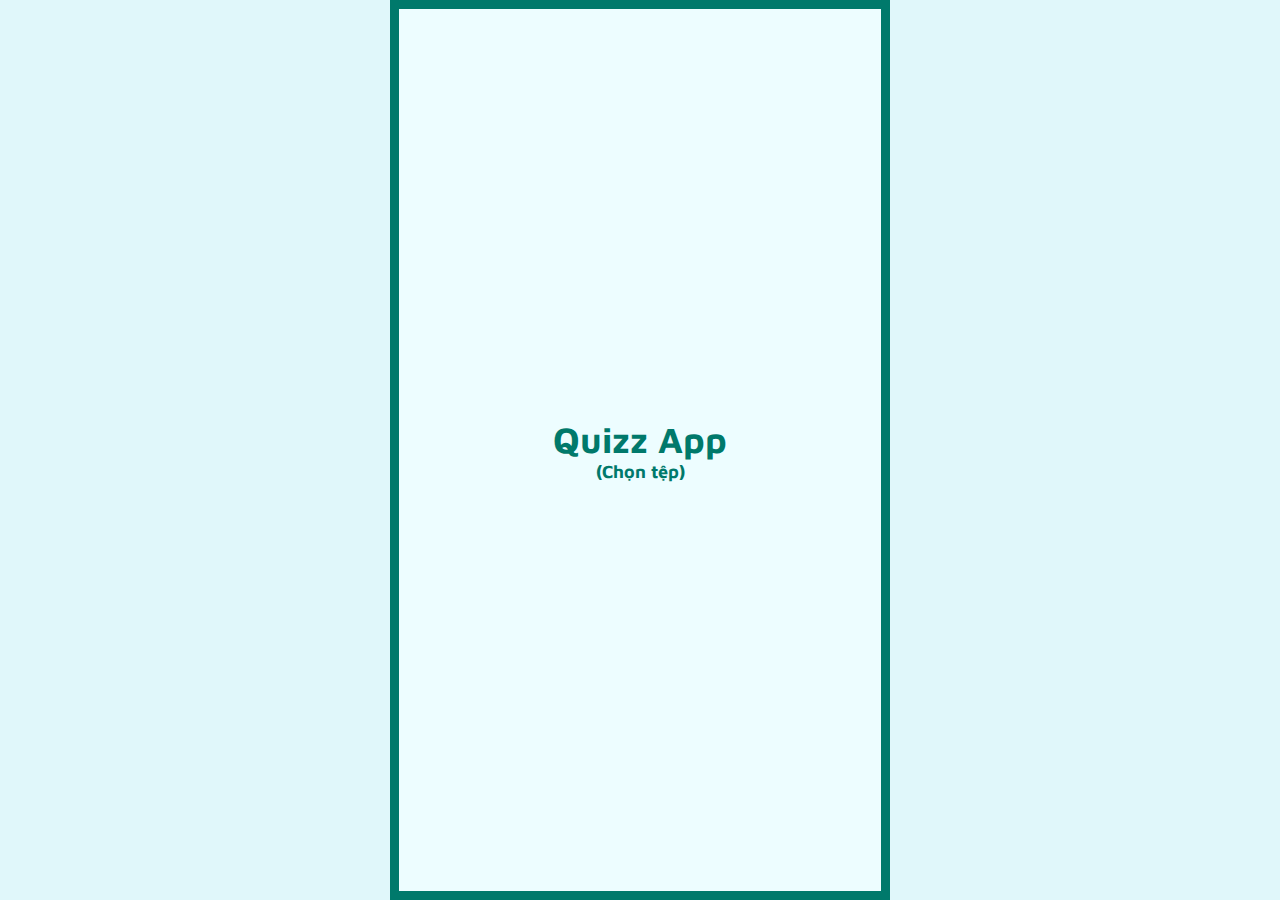
<file: index.html>
<!DOCTYPE html>
<html lang="en">
  <head>
    <meta charset="UTF-8" />
    <meta name="viewport" content="width=device-width, initial-scale=1.0" />
    <link rel="stylesheet" href="./css/style.css" />
    <link rel="preconnect" href="https://fonts.googleapis.com" />
    <link rel="preconnect" href="https://fonts.gstatic.com" crossorigin />
    <link
      href="https://fonts.googleapis.com/css2?family=Maven+Pro:wght@400..900&display=swap"
      rel="stylesheet"
    />
    <link
      rel="stylesheet"
      href="https://cdnjs.cloudflare.com/ajax/libs/font-awesome/6.5.1/css/all.min.css"
    />
    <title>Ứng dụng Quiz</title>
  </head>
  <body>
    <div id="quiz-container">
      <div class="header">
        <h2>Ứng dụng Quiz</h2>
      </div>
      <div id="wrap"></div>
      <div class="footer">
        <button title="next button" id="next-button" class="hidden">
          Tiếp theo
        </button>
      </div>
    </div>
    <script src="./js/main.js"></script>
  </body>
</html>
</file>
<file: css/style.css>
@import url("../css/wrap.css");
@import url("../css/question.css");
* {
  margin: 0;
  padding: 0;
  box-sizing: border-box;
  font-family: "Maven Pro", serif;
  -webkit-font-smoothing: antialiased;
  -moz-osx-font-smoothing: grayscale;
  -webkit-user-select: none;
  user-select: none;
}
:root {
  --main-color: #00796b;
  --sub-color: rgba(0, 121, 107, 0.3);
  --ft-main-color: invert(15%) sepia(88%) saturate(5086%) hue-rotate(170deg)
    brightness(97%) contrast(101%);
  --ft-white: invert(100%) sepia(37%) saturate(3848%) hue-rotate(203deg)
    brightness(124%) contrast(108%);
}
body {
  background-color: #e0f7fa;
  display: flex;
  align-items: center;
  justify-content: center;
  height: 100vh;
  width: 100vw;
  font-size: 2vh;
}
#quiz-container {
  background: var(--main-color);
  height: 100%;
  max-width: 500px;
  width: 500px;
  padding: 0 1vw;
  transition: transform 0.3s ease-in-out;
  position: relative;
  display: flex;
  flex-direction: column;
  justify-content: space-between;
  gap: 1vh;
  position: relative;
}
.header {
  height: 7vh;
  gap: 1vh;
  color: white;
  display: flex;
  align-items: center;
  justify-content: space-between;
}
.header button {
  /* background-color: var(--ft-main-color); */
  border: none;
  outline: none;
  /* filter: var(--ft-white); */
  height: 5vh;
  width: 5vh;
  cursor: pointer;
}
.header button:active {
  opacity: 0.9;
}

.footer {
  height: 7vh;
  display: flex;
  align-items: center;
  justify-content: flex-end;
}
/* Styling chung cho các icon Font Awesome */
.fas {
  font-size: 24px; /* Kích thước icon */
  color: #333; /* Màu sắc icon */
  margin-right: 10px; /* Khoảng cách nếu có nhiều icon */
  cursor: pointer; /* Biến con trỏ thành bàn tay khi rê chuột */
  /* Thêm các style khác nếu cần */
}

/* Styling riêng cho từng icon nếu muốn */
.fa-arrow-left {
  /* Các style riêng cho icon back */
}

.fa-cog {
  /* Các style riêng cho icon setting */
  transition: transform 0.3s ease; /* Hiệu ứng xoay khi hover */
}

.fa-cog:hover {
  transform: rotate(90deg); /* Xoay khi hover */
}
#next-button {
  height: 80%;
  width: 40%;
  background-color: white;
  color: var(--main-color);
  border: none;
  border-radius: 0.3vh;
  cursor: pointer;
  font-size: 3vh;
  padding: 0 1vh;
  transition: background-color 0.3s ease, transform 0.3s ease;
  /* text-align: left; */
  font-weight: 600;
  transition: 0.2s linear;
}
#next-button:hover {
  background-color: #eee;
}
#next-button:active {
  background-color: var(--main-color);
}
.footer span.hidden,
#next-button.hidden {
  opacity: 0;
  visibility: hidden;
}
</file>
